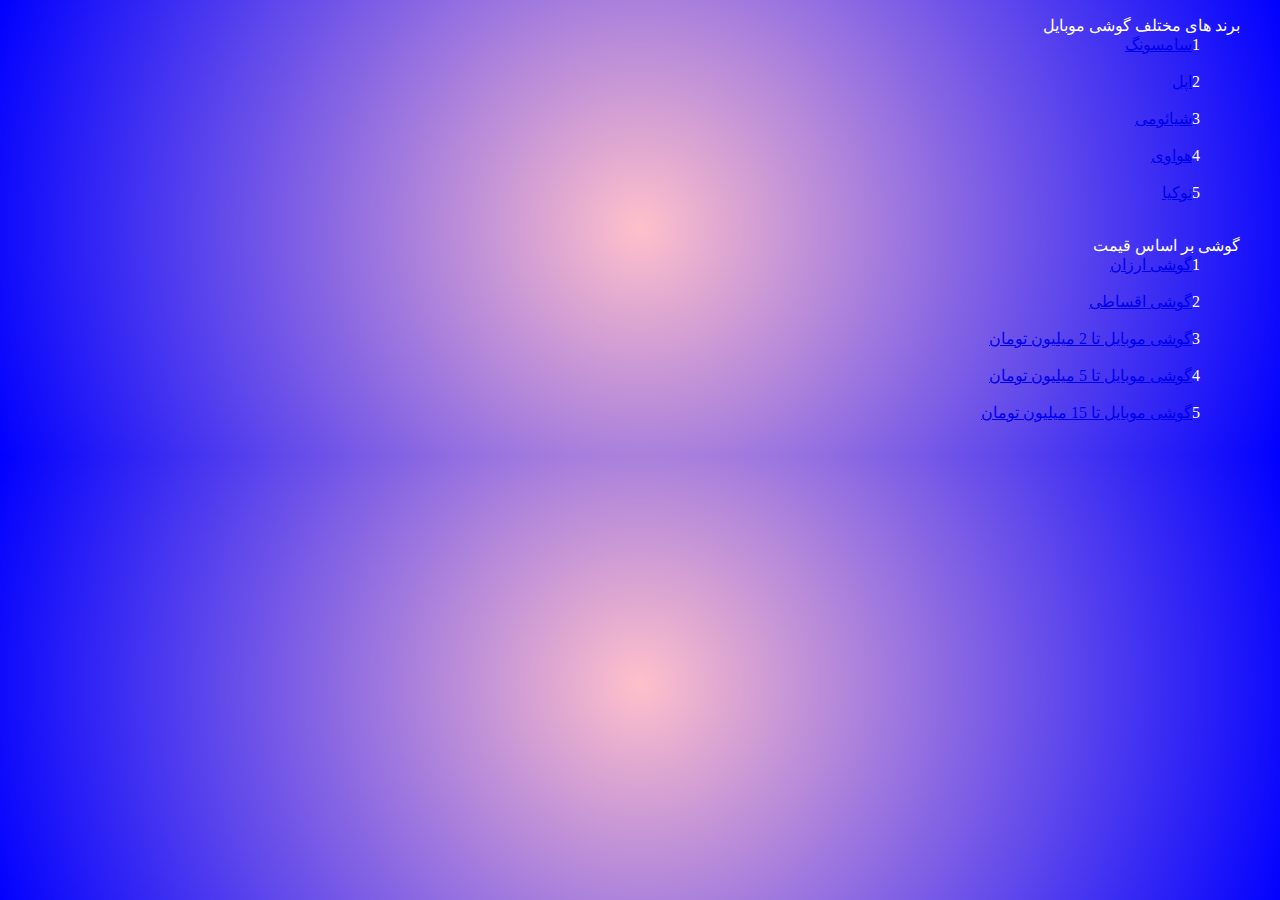
<file: index.html>
<!DOCTYPE html>
<html lang="en" dir="rtl">
<head>
    <meta charset="UTF-8">
    <meta name="viewport" content="width=device-width, initial-scale=1.0">
    <title>Document</title>
    <link rel="stylesheet" href="css/style.css">
</head>
<body>
    <ul >
        <li>
            برند های مختلف گوشی موبایل
            <ul>
                <div class="flex flex-wrap justify-evenly my-3"></div>
                    <div class="child">1<a href="https://www.samsung.com/us/"><li class="link" :hover>سامسونگ</li></a> </div><br>
                    <div class="child">2<a href="https://www.apple.com/"><li class="link" :hover>اپل</li></a></div><br>
                    <div class="child">3<a href="https://www.mi.com/global/"><li class="link" :hover>شیائومی</li></a></div><br>
                    <div class="child">4<a href="https://www.huawei.com/en/"><li class="link" :hover>هواوی</li></a></div><br>
                        <div class="child">5<a href="https://www.nokia.com/"><li class="link" :hover>نوکیا</li></a></div><br>
            </ul>
        </li>
    </ul>
    <ul>
        <li>
            گوشی بر اساس قیمت
            <ul>
                <div class="flex flex-wrap justify-evenly my-3"></div>
                <div class="child">1<a href="phone.html"><li class="link" :hover>گوشی ارزان</li></a></div><br>
                <div class="child">2<a href="phone.html"><li class="link" :hover>گوشی اقساطی</li></a></div><br>
                <div class="child">3<a href="phone.html"><li class="link" :hover>گوشی موبایل تا 2 میلیون تومان</li></a></div><br>
                <div class="child">4<a href="phone.html"><li class="link" :hover>گوشی موبایل تا 5 میلیون تومان</li></a></div><br>
                <div class="child">5<a href="phone.html"><li class="link" :hover>گوشی موبایل تا 15 میلیون تومان</li></a></div><br>
            </ul>
        </li>
    </ul>
    
    
</body>
</html>
</file>
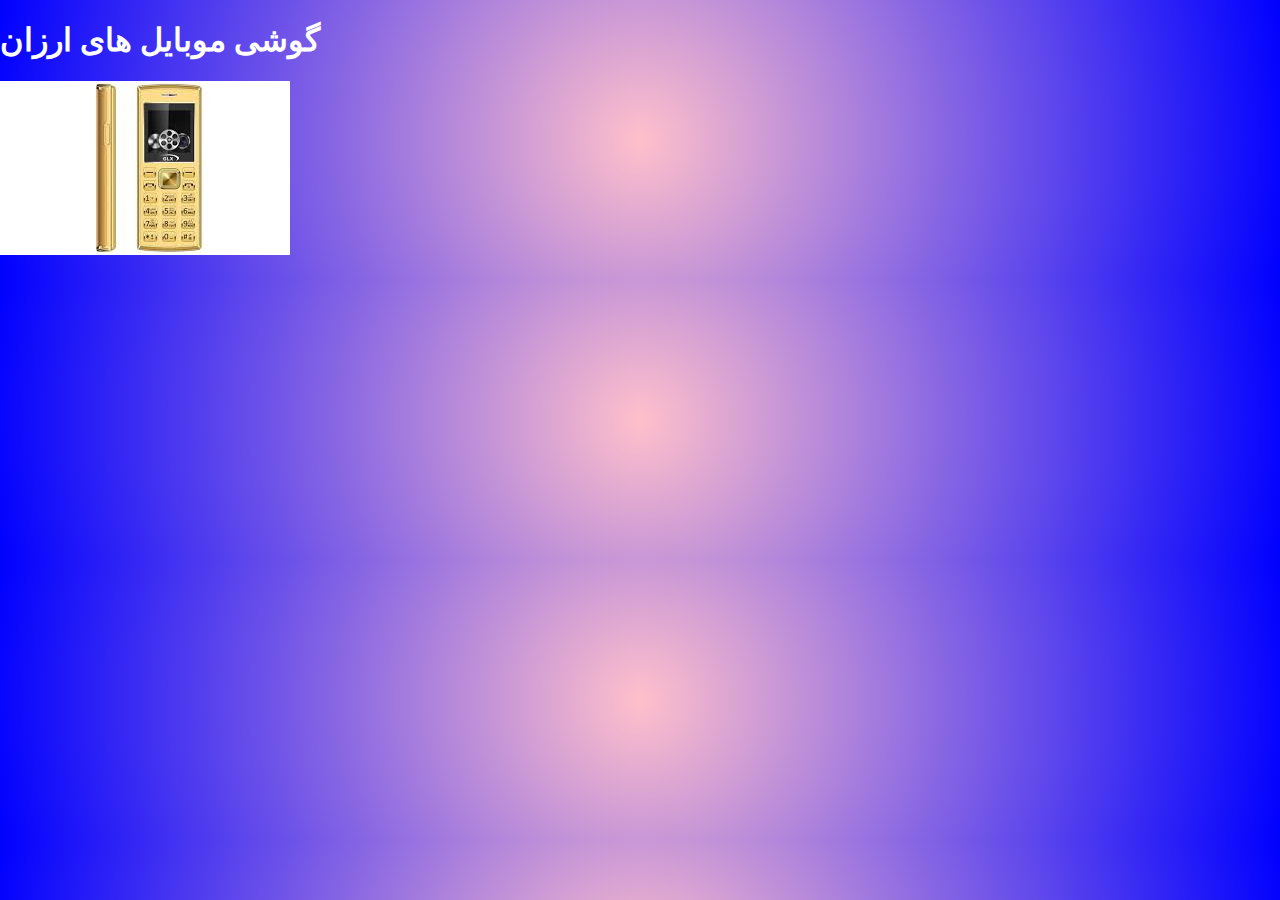
<file: phone.html>
<!DOCTYPE html>
<html lang="en">
<head>
    <meta charset="UTF-8">
    <meta name="viewport" content="width=device-width, initial-scale=1.0">
    <title>Document</title>
    <link rel="stylesheet" href="css/style.css">
</head>
<body>
   <h1>
    گوشی موبایل های ارزان
   </h1> 
   <img class="img" src="image/images.jpg" alt="phone">
   <h1 id="h1">
   </h1>
</body>
</html>
</file>
<file: css/style.css>
body{padding:0;margin:0;background:radial-gradient(circle, pink, blue);color:#fff}img{max-width:100%}.link:hover{background-color:red;color:#fff}.link:link{color:#fff}.link:active{color:#fff}.link:visited{color:#fff}li{display:inline}.img{max-width:100%;border:50rem}.justify-evenly{justify-content:space-evenly}/*# sourceMappingURL=style.css.map */
</file>
